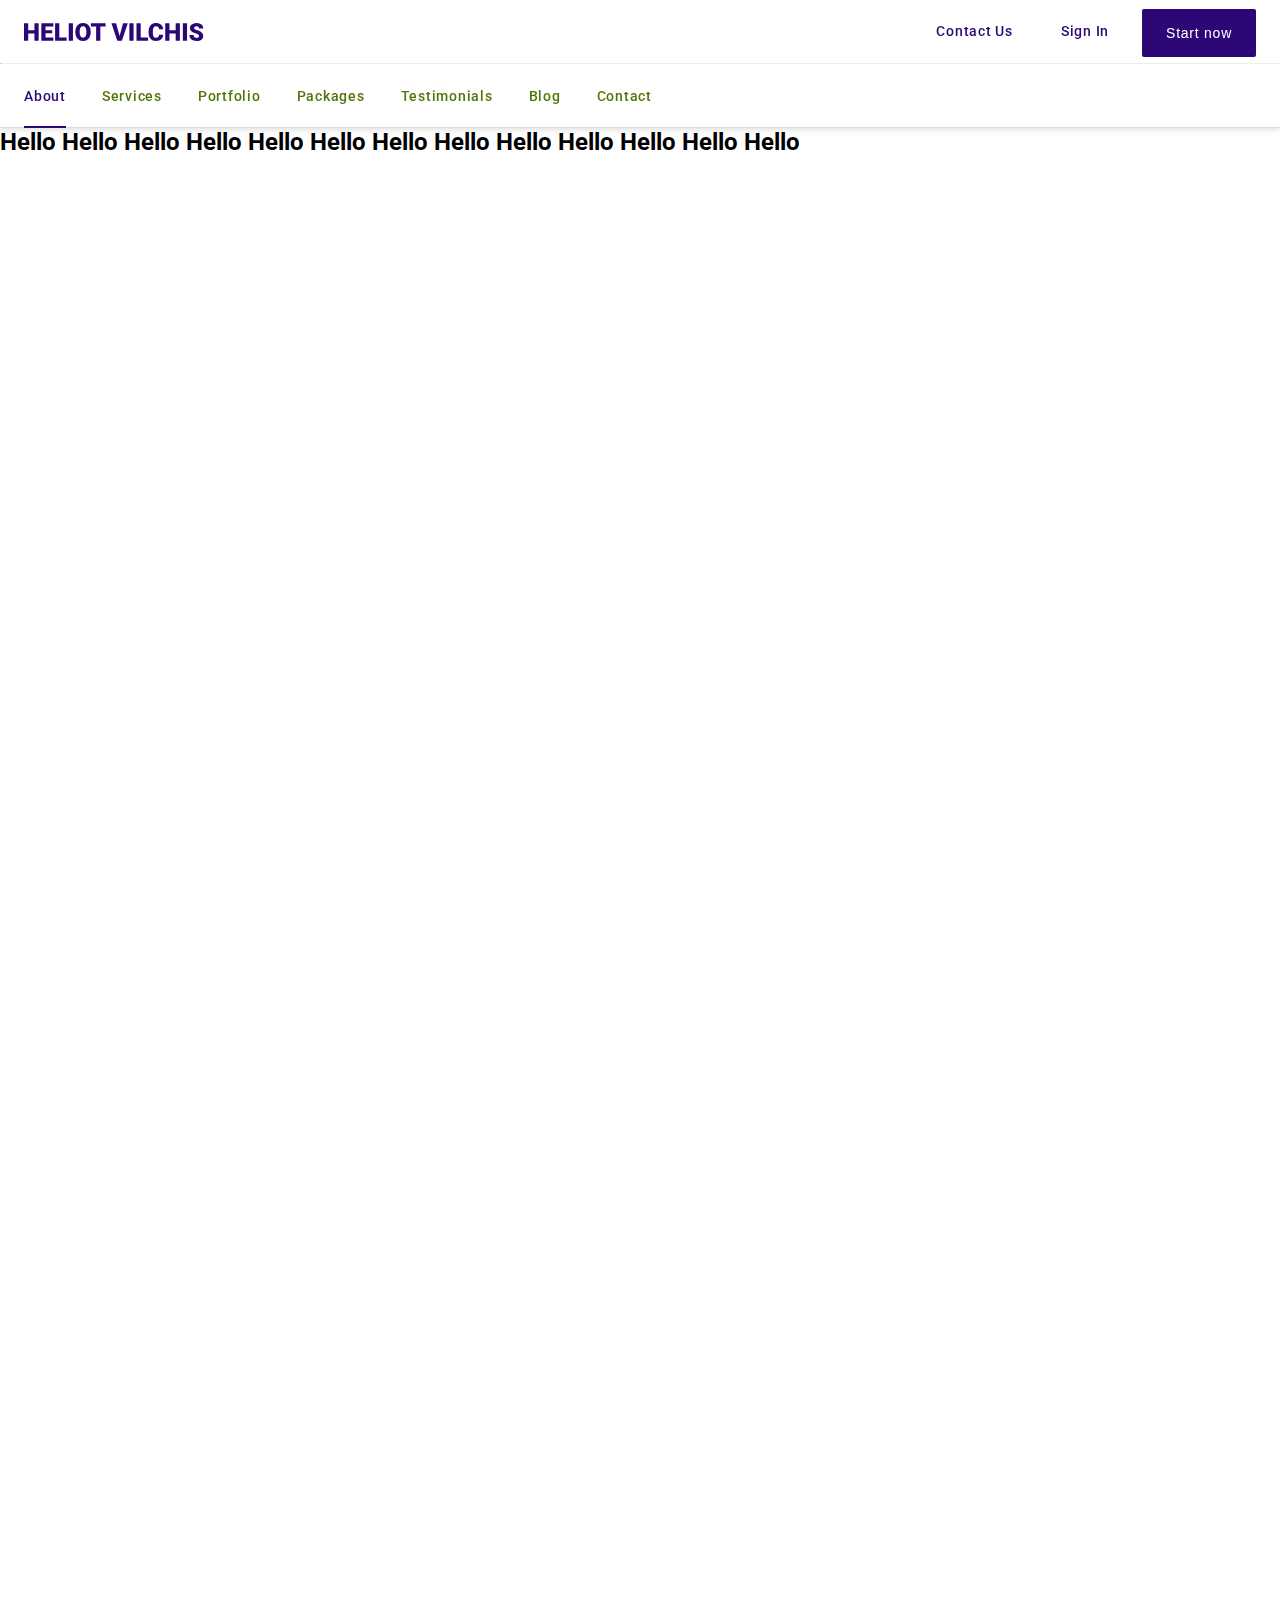
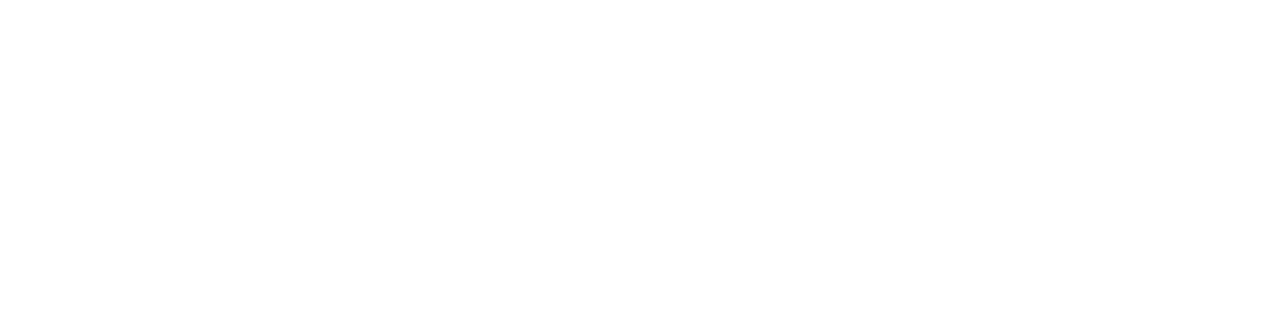
<file: components/nav/fullnav.html>
<!DOCTYPE html>
<html lang="en">

<head>
    <meta charset="UTF-8">
    <meta name="viewport" content="width=device-width, initial-scale=1.0">
    <title>full navbar</title>

    <!--JQuerry-->
    <script src="https://code.jquery.com/jquery-3.5.1.min.js" integrity="sha384-ZvpUoO/+PpLXR1lu4jmpXWu80pZlYUAfxl5NsBMWOEPSjUn/6Z/hRTt8+pR6L4N2" crossorigin="anonymous"></script>

    <!--JS-->
    <script src="/components/nav/fullnav.js"></script>

    <!--CSS-->
    <link rel="stylesheet" href="/styles/root.css">
    <link rel="stylesheet" href="/components/nav/fullnav.css">
</head>

<body id="body">
    <!--Start-->
    <nav>
        <!--Drawer-->
        <div id="drawer" aria-label="Navigation drawer" role="dialog" tabindex="0">
            <div id="drawer-navigarion">
                <!--Drawer logo-->
                <svg id="drawer-logo" width="180" height="18" viewBox="0 0 180 18" fill="none" xmlns="http://www.w3.org/2000/svg">
                    <path
                        d="M14.6333 17.7595H10.4369V10.4489H4.22045V17.7595H0V0.252505H4.22045V7.20241H10.4369V0.252505H14.6333V17.7595ZM28.1724 10.3407H21.535V14.513H29.3747V17.7595H17.3146V0.252505H29.3987V3.51102H21.535V7.20241H28.1724V10.3407ZM35.3145 14.513H42.6612V17.7595H31.0942V0.252505H35.3145V14.513ZM48.9378 17.7595H44.7294V0.252505H48.9378V17.7595ZM66.6973 9.36674C66.6973 11.0741 66.3807 12.5852 65.7474 13.8998C65.1141 15.2144 64.2124 16.2285 63.0421 16.9419C61.8798 17.6473 60.5531 18 59.0621 18C57.5712 18 56.2484 17.6593 55.0941 16.9779C53.9398 16.2886 53.0381 15.3066 52.3888 14.0321C51.7476 12.7575 51.4108 11.2946 51.3788 9.64328V8.6573C51.3788 6.94189 51.6913 5.43087 52.3166 4.12425C52.9499 2.80961 53.8518 1.79558 55.0221 1.08216C56.2004 0.368738 57.539 0.0120232 59.0381 0.0120232C60.5211 0.0120232 61.8437 0.364728 63.006 1.07014C64.1683 1.77556 65.07 2.78156 65.7115 4.08817C66.3608 5.38677 66.6893 6.87776 66.6973 8.56112V9.36674ZM62.4047 8.63325C62.4047 6.89379 62.1121 5.57515 61.5271 4.67735C60.9498 3.77153 60.1201 3.31864 59.0381 3.31864C56.9217 3.31864 55.8035 4.90581 55.6833 8.08015L55.6714 9.36674C55.6714 11.0822 55.9558 12.4008 56.5251 13.3226C57.0941 14.2445 57.9398 14.7054 59.0621 14.7054C60.1281 14.7054 60.9498 14.2525 61.5271 13.3467C62.1041 12.4409 62.3967 11.1383 62.4047 9.43887V8.63325ZM81.5831 3.51102H76.3287V17.7595H72.1081V3.51102H66.9499V0.252505H81.5831V3.51102ZM95.579 12.998L99.0662 0.252505H103.779L97.8877 17.7595H93.2704L87.4269 0.252505H92.1042L95.579 12.998ZM109.563 17.7595H105.355V0.252505H109.563V17.7595ZM116.717 14.513H124.064V17.7595H112.497V0.252505H116.717V14.513ZM139.238 11.8317C139.182 13.0501 138.854 14.1283 138.253 15.0661C137.651 15.996 136.806 16.7174 135.715 17.2305C134.633 17.7435 133.395 18 132 18C129.699 18 127.888 17.2505 126.565 15.7515C125.242 14.2525 124.581 12.1363 124.581 9.40279V8.53707C124.581 6.82164 124.878 5.32264 125.471 4.04007C126.072 2.7495 126.934 1.75551 128.056 1.05812C129.178 0.352705 130.477 0 131.952 0C134.076 0 135.783 0.561123 137.074 1.68338C138.365 2.79759 139.098 4.33666 139.274 6.30061H135.066C135.034 5.23446 134.765 4.46894 134.26 4.00402C133.756 3.53907 132.986 3.30661 131.952 3.30661C130.902 3.30661 130.132 3.6994 129.643 4.48497C129.154 5.27053 128.898 6.52505 128.874 8.24849V9.48697C128.874 11.3547 129.106 12.6894 129.571 13.491C130.044 14.2926 130.854 14.6934 132 14.6934C132.97 14.6934 133.711 14.4649 134.224 14.008C134.737 13.5511 135.01 12.8256 135.042 11.8317H139.238ZM155.868 17.7595H151.671V10.4489H145.455V17.7595H141.234V0.252505H145.455V7.20241H151.671V0.252505H155.868V17.7595ZM163.046 17.7595H158.838V0.252505H163.046V17.7595ZM175.01 13.1062C175.01 12.489 174.789 12.008 174.349 11.6633C173.916 11.3186 173.15 10.9619 172.052 10.5932C170.954 10.2244 170.056 9.86774 169.359 9.52305C167.09 8.40882 165.956 6.87776 165.956 4.92986C165.956 3.95992 166.236 3.1062 166.798 2.36874C167.367 1.62325 168.168 1.04609 169.202 0.637275C170.236 0.220441 171.399 0.0120232 172.689 0.0120232C173.948 0.0120232 175.074 0.236474 176.068 0.685372C177.07 1.13427 177.848 1.77556 178.401 2.60922C178.954 3.43487 179.23 4.38076 179.23 5.44689H175.022C175.022 4.73346 174.802 4.18035 174.361 3.78758C173.928 3.39479 173.339 3.1984 172.593 3.1984C171.84 3.1984 171.242 3.36674 170.802 3.7034C170.369 4.03207 170.152 4.45289 170.152 4.96592C170.152 5.41484 170.393 5.82364 170.874 6.19238C171.355 6.5531 172.2 6.92987 173.411 7.32264C174.621 7.70741 175.615 8.12425 176.393 8.57315C178.285 9.66333 179.23 11.1663 179.23 13.0822C179.23 14.6132 178.653 15.8156 177.499 16.6894C176.345 17.5631 174.762 18 172.749 18C171.331 18 170.044 17.7475 168.89 17.2425C167.744 16.7295 166.878 16.0321 166.292 15.1503C165.715 14.2605 165.427 13.2385 165.427 12.0842H169.659C169.659 13.022 169.9 13.7154 170.381 14.1643C170.87 14.6052 171.659 14.8256 172.749 14.8256C173.447 14.8256 173.996 14.6774 174.397 14.3808C174.806 14.0762 175.01 13.6513 175.01 13.1062Z"
                        fill="none" />
                </svg>
                <hr class="mobile" id="drawer-top-line">
                <!--Drawer Tabs-->
                <div id="drawer-tabs">
                    <ul>
                        <li class="gray-tab" aria-level="1">
                            <a href="#">
                                <span>Index</span>
                            </a>
                        </li>
                        <li aria-level="1">
                            <a href="#">
                                <span>About</span>
                            </a>
                        </li>
                        <li aria-level="1">
                            <a href="#">
                                <span>Services</span>
                            </a>
                        </li>
                        <li aria-level="1">
                            <a href="#">
                                <span>Portfolio</span>
                            </a>
                        </li>
                        <li aria-level="1">
                            <a href="#">
                                <span>Packages</span>
                            </a>
                        </li>
                        <li aria-level="1">
                            <a href="#">
                                <span>Testimonials</span>
                            </a>
                        </li>
                        <li aria-level="1">
                            <a href="#">
                                <span>Blog</span>
                            </a>
                        </li>
                        <li aria-level="1">
                            <a href="#">
                                <span>Contact</span>
                            </a>
                        </li>
                    </ul>
                </div>
                <!--Bottom Drower-->
                <div id="bottom-drower">
                    <hr class="mobile" id="drawer-bottom-line">
                    <ul>
                        <li>
                            <a href="#">Sign in</a>
                        </li>
                        <li>
                            <a href="#">1-844-201-2399*</a>
                        </li>
                        <li>
                            <button type="button">
                                <span>Start now</span>
                            </button>
                        </li>
                    </ul>
                </div>
            </div>
            <!--Drawer Backdrop-->
            <div id="drawer-backdrop" onclick="closeDrower()"></div>

        </div>
        <!--Burger Icon-->
        <svg onclick="openDrower();" class="burger-icon" width="44" height="44" viewBox="0 0 44 44" fill="none" xmlns="http://www.w3.org/2000/svg">
            <rect class="circle-focus-svg" width="44" height="44" rx="22" fill="none" />
            <path class="burger-svg" d="M13 28H31V26H13V28ZM13 23H31V21H13V23ZM13 16V18H31V16H13Z" fill="none" />
        </svg>
        <!--Logo-->
        <svg id="navbar-logo" width="180" height="18" viewBox="0 0 180 18" fill="none" xmlns="http://www.w3.org/2000/svg">
            <path
                d="M14.6333 17.7595H10.4369V10.4489H4.22045V17.7595H0V0.252505H4.22045V7.20241H10.4369V0.252505H14.6333V17.7595ZM28.1724 10.3407H21.535V14.513H29.3747V17.7595H17.3146V0.252505H29.3987V3.51102H21.535V7.20241H28.1724V10.3407ZM35.3145 14.513H42.6612V17.7595H31.0942V0.252505H35.3145V14.513ZM48.9378 17.7595H44.7294V0.252505H48.9378V17.7595ZM66.6973 9.36674C66.6973 11.0741 66.3807 12.5852 65.7474 13.8998C65.1141 15.2144 64.2124 16.2285 63.0421 16.9419C61.8798 17.6473 60.5531 18 59.0621 18C57.5712 18 56.2484 17.6593 55.0941 16.9779C53.9398 16.2886 53.0381 15.3066 52.3888 14.0321C51.7476 12.7575 51.4108 11.2946 51.3788 9.64328V8.6573C51.3788 6.94189 51.6913 5.43087 52.3166 4.12425C52.9499 2.80961 53.8518 1.79558 55.0221 1.08216C56.2004 0.368738 57.539 0.0120232 59.0381 0.0120232C60.5211 0.0120232 61.8437 0.364728 63.006 1.07014C64.1683 1.77556 65.07 2.78156 65.7115 4.08817C66.3608 5.38677 66.6893 6.87776 66.6973 8.56112V9.36674ZM62.4047 8.63325C62.4047 6.89379 62.1121 5.57515 61.5271 4.67735C60.9498 3.77153 60.1201 3.31864 59.0381 3.31864C56.9217 3.31864 55.8035 4.90581 55.6833 8.08015L55.6714 9.36674C55.6714 11.0822 55.9558 12.4008 56.5251 13.3226C57.0941 14.2445 57.9398 14.7054 59.0621 14.7054C60.1281 14.7054 60.9498 14.2525 61.5271 13.3467C62.1041 12.4409 62.3967 11.1383 62.4047 9.43887V8.63325ZM81.5831 3.51102H76.3287V17.7595H72.1081V3.51102H66.9499V0.252505H81.5831V3.51102ZM95.579 12.998L99.0662 0.252505H103.779L97.8877 17.7595H93.2704L87.4269 0.252505H92.1042L95.579 12.998ZM109.563 17.7595H105.355V0.252505H109.563V17.7595ZM116.717 14.513H124.064V17.7595H112.497V0.252505H116.717V14.513ZM139.238 11.8317C139.182 13.0501 138.854 14.1283 138.253 15.0661C137.651 15.996 136.806 16.7174 135.715 17.2305C134.633 17.7435 133.395 18 132 18C129.699 18 127.888 17.2505 126.565 15.7515C125.242 14.2525 124.581 12.1363 124.581 9.40279V8.53707C124.581 6.82164 124.878 5.32264 125.471 4.04007C126.072 2.7495 126.934 1.75551 128.056 1.05812C129.178 0.352705 130.477 0 131.952 0C134.076 0 135.783 0.561123 137.074 1.68338C138.365 2.79759 139.098 4.33666 139.274 6.30061H135.066C135.034 5.23446 134.765 4.46894 134.26 4.00402C133.756 3.53907 132.986 3.30661 131.952 3.30661C130.902 3.30661 130.132 3.6994 129.643 4.48497C129.154 5.27053 128.898 6.52505 128.874 8.24849V9.48697C128.874 11.3547 129.106 12.6894 129.571 13.491C130.044 14.2926 130.854 14.6934 132 14.6934C132.97 14.6934 133.711 14.4649 134.224 14.008C134.737 13.5511 135.01 12.8256 135.042 11.8317H139.238ZM155.868 17.7595H151.671V10.4489H145.455V17.7595H141.234V0.252505H145.455V7.20241H151.671V0.252505H155.868V17.7595ZM163.046 17.7595H158.838V0.252505H163.046V17.7595ZM175.01 13.1062C175.01 12.489 174.789 12.008 174.349 11.6633C173.916 11.3186 173.15 10.9619 172.052 10.5932C170.954 10.2244 170.056 9.86774 169.359 9.52305C167.09 8.40882 165.956 6.87776 165.956 4.92986C165.956 3.95992 166.236 3.1062 166.798 2.36874C167.367 1.62325 168.168 1.04609 169.202 0.637275C170.236 0.220441 171.399 0.0120232 172.689 0.0120232C173.948 0.0120232 175.074 0.236474 176.068 0.685372C177.07 1.13427 177.848 1.77556 178.401 2.60922C178.954 3.43487 179.23 4.38076 179.23 5.44689H175.022C175.022 4.73346 174.802 4.18035 174.361 3.78758C173.928 3.39479 173.339 3.1984 172.593 3.1984C171.84 3.1984 171.242 3.36674 170.802 3.7034C170.369 4.03207 170.152 4.45289 170.152 4.96592C170.152 5.41484 170.393 5.82364 170.874 6.19238C171.355 6.5531 172.2 6.92987 173.411 7.32264C174.621 7.70741 175.615 8.12425 176.393 8.57315C178.285 9.66333 179.23 11.1663 179.23 13.0822C179.23 14.6132 178.653 15.8156 177.499 16.6894C176.345 17.5631 174.762 18 172.749 18C171.331 18 170.044 17.7475 168.89 17.2425C167.744 16.7295 166.878 16.0321 166.292 15.1503C165.715 14.2605 165.427 13.2385 165.427 12.0842H169.659C169.659 13.022 169.9 13.7154 170.381 14.1643C170.87 14.6052 171.659 14.8256 172.749 14.8256C173.447 14.8256 173.996 14.6774 174.397 14.3808C174.806 14.0762 175.01 13.6513 175.01 13.1062Z"
                fill="none" />
        </svg>
        <hr id="nav-desktop-line">
        <!--Bottom Tabs Desktop-->
        <div id="bottom-tabs-desktop">
            <ul>
                <li class="active-desktop-tab2" aria-label="1">
                    <a href="#" class="active-desktop-tab">
                        About
                    </a>
                </li>
                <li aria-label="1">
                    <a href="#">
                        Services
                    </a>
                </li>
                <li aria-label="1">
                    <a href="#">
                        Portfolio
                    </a>
                </li>
                <li aria-label="1">
                    <a href="#">
                        Packages
                    </a>
                </li>
                <li aria-label="1">
                    <a href="#">
                        Testimonials
                    </a>
                </li>
                <li aria-label="1">
                    <a href="#">
                        Blog
                    </a>
                </li>
                <li aria-label="1">
                    <a href="#">
                        Contact
                    </a>
                </li>
            </ul>
        </div>
        <!--Top Tabs Desktop-->
        <div id="top-tabs-desktop">
            <ul>
                <li>
                    <a href="#">Contact Us</a>
                </li>
                <li>
                    <a href="#">
                        Sign In
                    </a>
                </li>
            </ul>
            <button id="top-button-desktop">Start now</button>
        </div>
    </nav>
    <!--End-->





    <!--To avoid errors-->
    <main style="height: 200vh;">
        <h2>Hello Hello Hello Hello Hello Hello Hello Hello Hello Hello Hello Hello Hello</h2>
    </main>
</body>

</html>
</file>
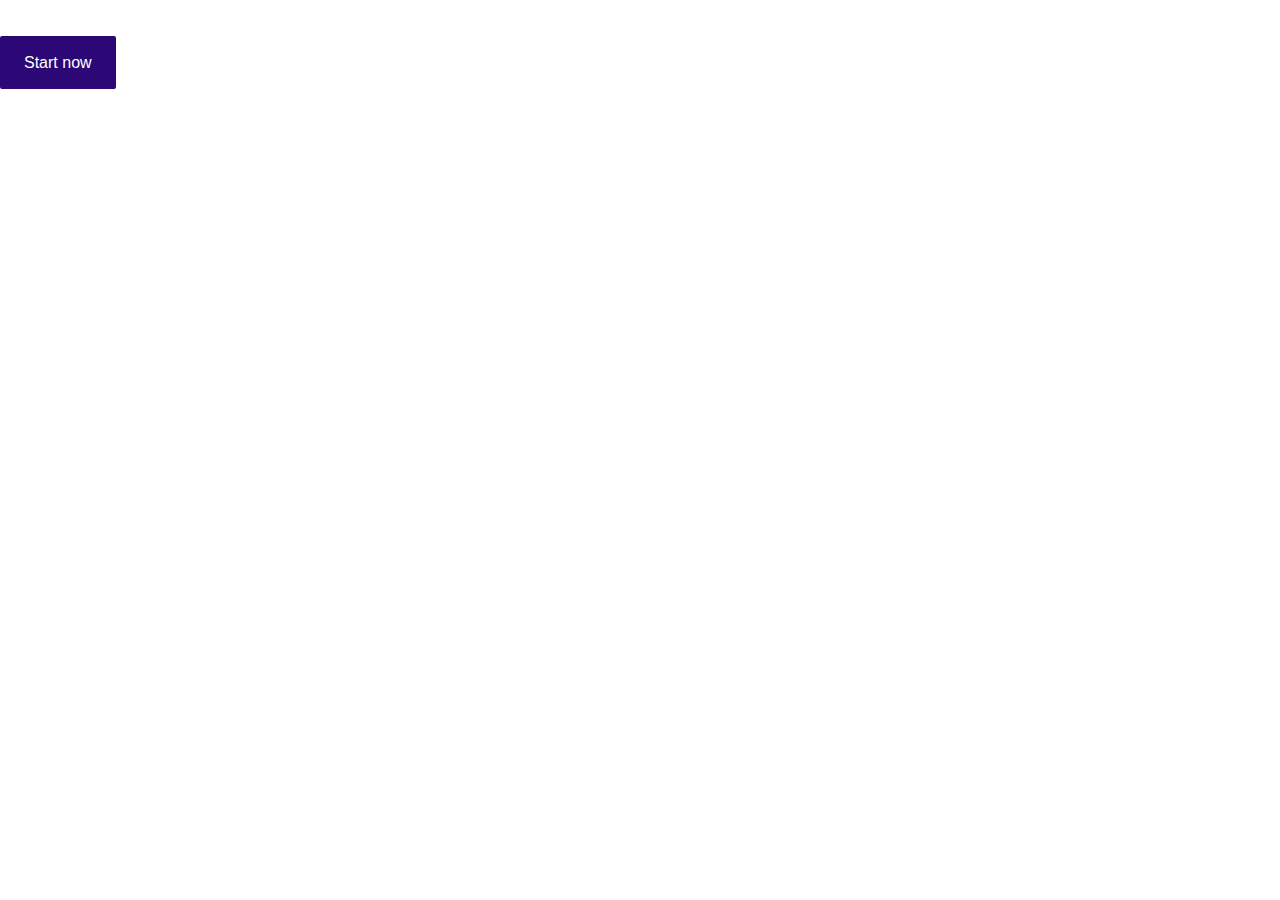
<file: components/main/button/button.html>
<!DOCTYPE html>
<html lang="en">

<head>
    <meta charset="UTF-8">
    <meta name="viewport" content="width=device-width, initial-scale=1.0">
    <title>Button</title>

    <!--CSS-->
    <link rel="stylesheet" href="/styles/root.css">

    <style>
        @media (max-width: 1023px) {
            button {
                background-color: var(--primary);
                color: var(--white);
                padding: 15px 24px;
                margin: 18px 0;
                line-height: 16.8px;
                font-size: 14px;
                border: none;
                border-radius: 2px;
                letter-spacing: 0.25px;
                font-weight: 500;
                cursor: pointer;
            }
            button:hover {
                background-color: var(--complementary);
            }
        }
        
        @media (min-width: 1023.1px) {
            button {
                background-color: var(--primary);
                color: var(--white);
                padding: 17px 24px;
                margin: 36px 0;
                line-height: 19.2px;
                font-size: 16px;
                border: none;
                border-radius: 2px;
                letter-spacing: normal;
                font-weight: 500;
                cursor: pointer;
            }
            button:hover {
                background-color: var(--complementary);
            }
        }
    </style>
</head>

<body>
    <!--Start-->
    <button type="button">
        <span>Start now</span>
    </button>
    <!--End-->
</body>

</html>
</file>
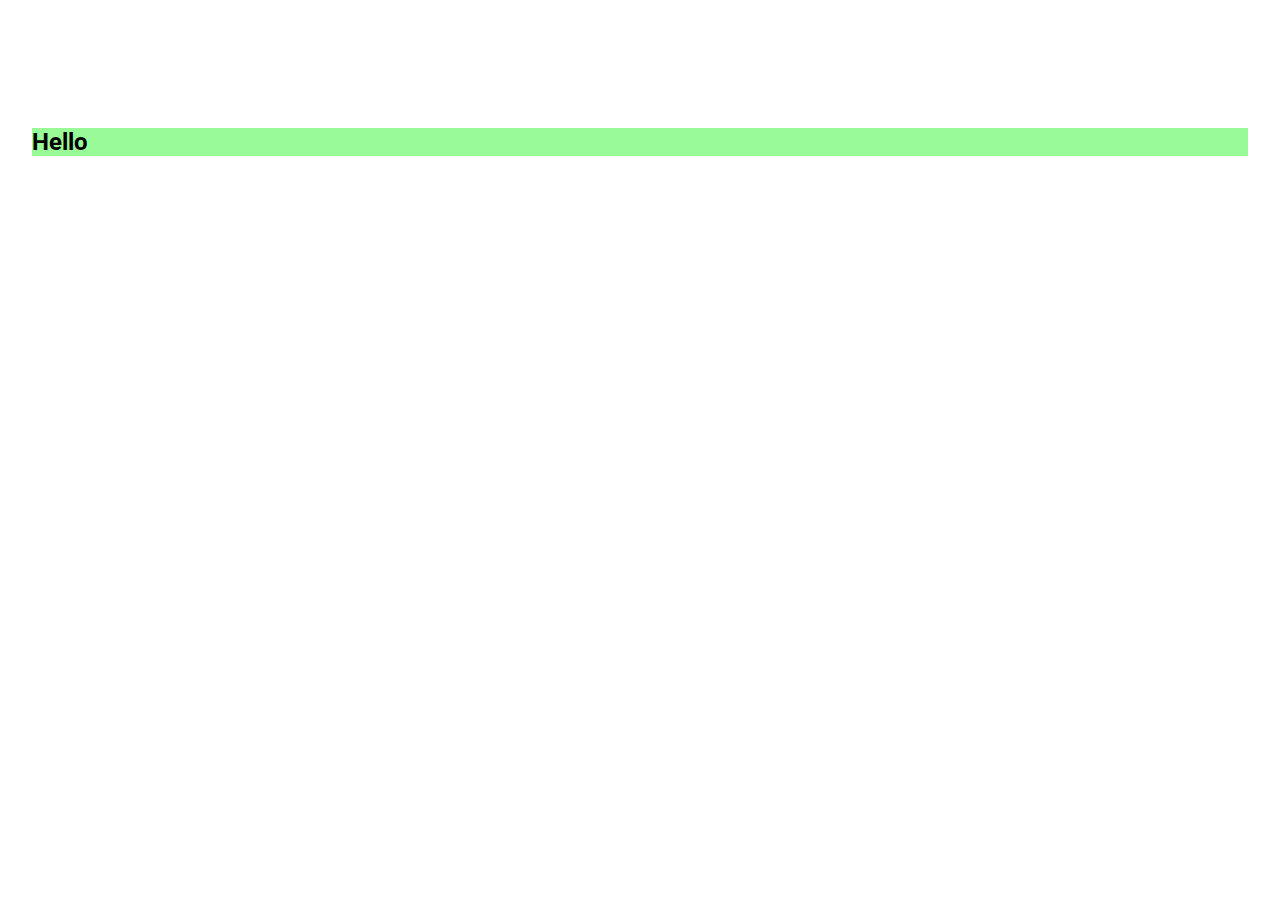
<file: components/main/container/container.html>
<!DOCTYPE html>
<html lang="en">

<head>
    <meta charset="UTF-8">
    <meta name="viewport" content="width=device-width, initial-scale=1.0">
    <title>container</title>

    <!--JQuerry-->
    <script src="https://code.jquery.com/jquery-3.5.1.min.js" integrity="sha384-ZvpUoO/+PpLXR1lu4jmpXWu80pZlYUAfxl5NsBMWOEPSjUn/6Z/hRTt8+pR6L4N2" crossorigin="anonymous"></script>

    <!--JS-->

    <!--CSS-->
    <link rel="stylesheet" href="/styles/root.css">

    <style>
        @media (max-width: 600px) {
            #container {
                padding: 0 16px;
                max-width: 568px;
                margin-left: auto;
                margin-right: auto;
                width: auto;
            }
        }
        
        @media (min-width: 600.1px) and (max-width: 2000px) {
            #container {
                padding: 0 32px;
                max-width: 1280px;
                margin-left: auto;
                margin-right: auto;
                width: auto;
            }
        }
    </style>
</head>

<body id="body">
    <!--Start-->
    <main id="container">
        <h2 style="background: palegreen;">Hello</h2>
    </main>

    <!--End-->
</body>

</html>
</file>
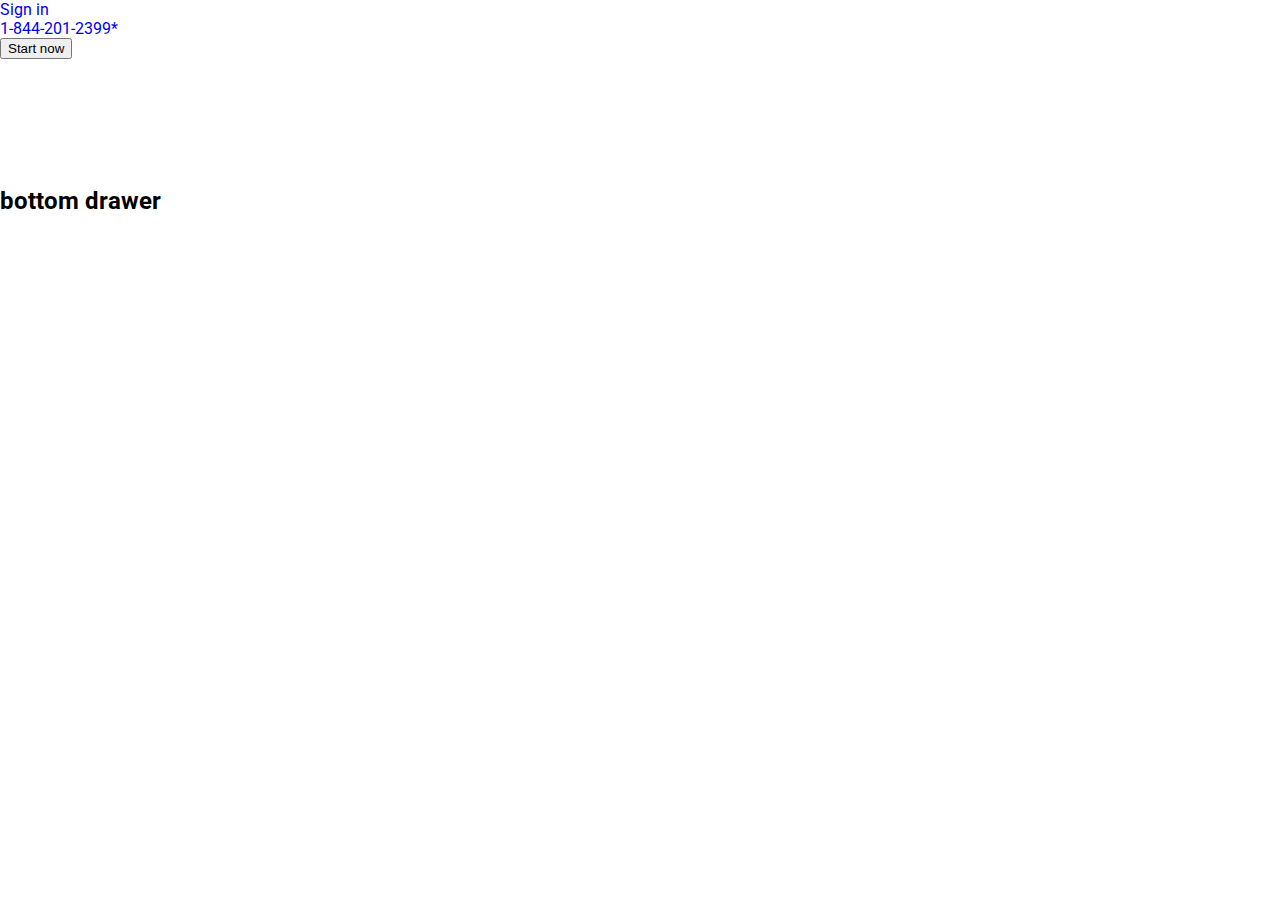
<file: components/nav/bottom-drawer/bottom-drower.html>
<!DOCTYPE html>
<html lang="en">

<head>
    <meta charset="UTF-8">
    <meta name="viewport" content="width=device-width, initial-scale=1.0">
    <title>bottom drower</title>

    <!--JQuerry-->
    <script src="https://code.jquery.com/jquery-3.5.1.min.js" integrity="sha384-ZvpUoO/+PpLXR1lu4jmpXWu80pZlYUAfxl5NsBMWOEPSjUn/6Z/hRTt8+pR6L4N2" crossorigin="anonymous"></script>

    <!--CSS-->
    <link rel="stylesheet" href="/styles/root.css">

    <style>
        @media (max-width: 899px) {
            #bottom-drower {
                padding: 8px 16px 24px 16px;
                position: absolute;
                bottom: 0;
                left: 0;
                right: 0;
            }
            #bottom-drower button {
                background: var(--primary);
                color: var(--white);
                width: 100%;
                height: 48px;
                line-height: 1.71429;
                font-size: 14px;
                border: none;
                border-radius: 2px;
                letter-spacing: .75px;
                font-weight: 400;
                cursor: pointer;
                word-wrap: break-word;
            }
            #bottom-drower button:hover {
                background-color: var(--complementary);
            }
            #bottom-drower li {
                margin: 8px 0;
            }
        }
    </style>
</head>

<body>
    <!--Start-->
    <ul id="bottom-drower">
        <li>
            <a href="#">Sign in</a>
        </li>
        <li>
            <a href="#">1-844-201-2399*</a>
        </li>
        <li>
            <button type="button">
                <span>Start now</span>
            </button>
        </li>
    </ul>
    <!--End-->




    <!--To avoid errors-->
    <main>
        <h2>bottom drawer</h2>
    </main>
</body>

</html>
</file>
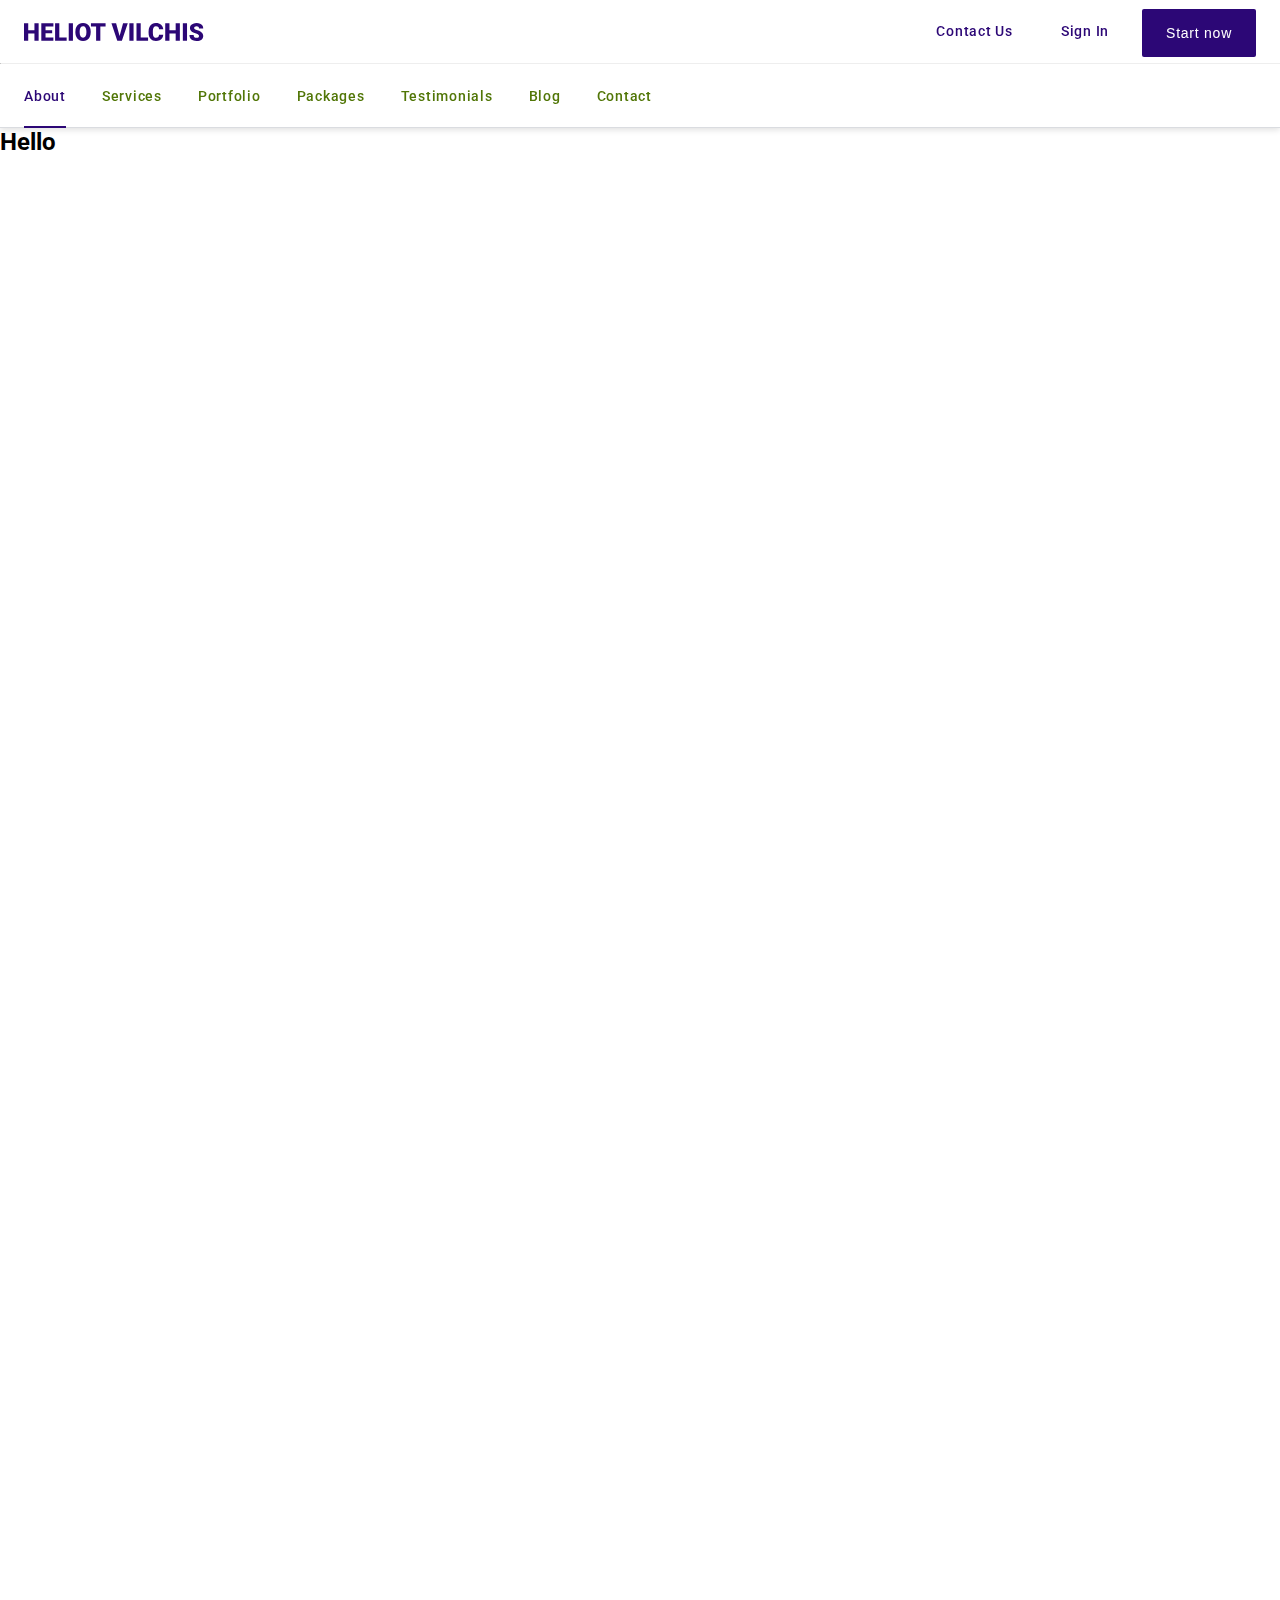
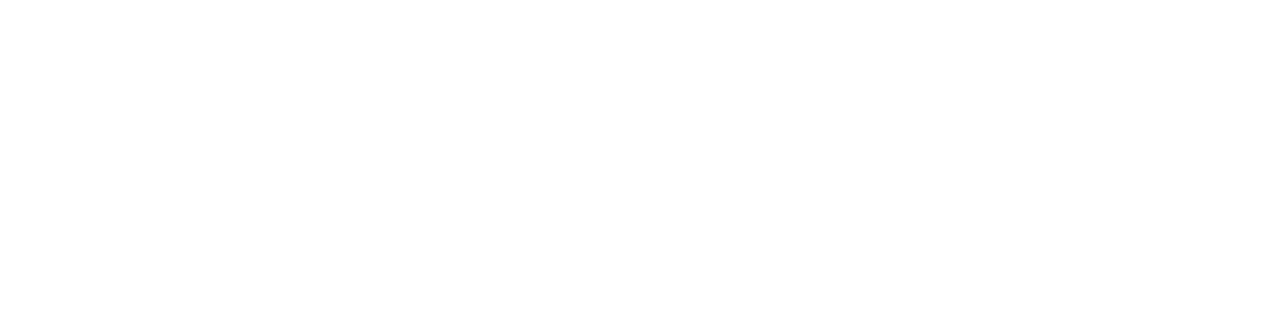
<file: components/nav/desktop-nav/desktop-nav.html>
<!DOCTYPE html>
<html lang="en">

<head>
    <meta charset="UTF-8">
    <meta name="viewport" content="width=device-width, initial-scale=1.0">
    <title>desktop nav</title>

    <!--JQuerry-->
    <script src="https://code.jquery.com/jquery-3.5.1.min.js" integrity="sha384-ZvpUoO/+PpLXR1lu4jmpXWu80pZlYUAfxl5NsBMWOEPSjUn/6Z/hRTt8+pR6L4N2" crossorigin="anonymous"></script>

    <!--JS-->

    <!--CSS-->
    <link rel="stylesheet" href="/styles/root.css">

    <style>
        /*NAVBAR*/
        
        @media (max-width: 899px) {
            nav {
                background-color: var(--white);
                color: var(--black);
                line-height: 26px;
                font-weight: 300;
                display: block;
                box-sizing: border-box;
                box-shadow: 0 2px 6px 0 #0000001f, inset 0 -1px 0 0 #dadce0;
                left: 0;
                right: 0;
                top: 0;
                z-index: 100;
                position: fixed;
                height: 56px;
            }
            #nav-desktop-line {
                display: none;
            }
        }
        
        @media (min-width: 899.1px) and (max-width: 1336px) {
            /*When buttons DONT fit in the same line as logo*/
            nav {
                background-color: var(--white);
                color: var(--black);
                line-height: 26px;
                font-weight: 300;
                display: block;
                box-sizing: border-box;
                box-shadow: 0 2px 6px 0 #0000001f, inset 0 -1px 0 0 #dadce0;
                left: 0;
                right: 0;
                top: 0;
                z-index: 100;
                position: fixed;
                height: 128px;
            }
        }
        
        @media (min-width: 1336.1px) {
            /*When buttons fit in the same line as logo*/
            nav {
                background-color: var(--white);
                color: var(--black);
                line-height: 26px;
                font-weight: 300;
                display: block;
                box-sizing: border-box;
                box-shadow: 0 2px 6px 0 #0000001f, inset 0 -1px 0 0 #dadce0;
                left: 0;
                right: 0;
                top: 0;
                z-index: 100;
                position: fixed;
                height: 64px;
                display: flex;
            }
            #nav-desktop-line {
                display: none;
            }
        }
        /*HAMBURGER ICON*/
        
        @media (max-width: 899px) {
            .burger-icon {
                padding: 6px;
                cursor: pointer;
            }
            .burger-svg {
                fill: var(--gray);
            }
            .burger-icon:active .circle-focus-svg,
            .burger-icon:hover .circle-focus-svg,
            .burger-icon:focus .circle-focus-svg {
                fill: var(--softGray);
            }
        }
        
        @media (min-width: 899.1px) {
            .burger-icon {
                display: none;
            }
        }
        /*LOGO*/
        
        @media (max-width: 899px) {
            #navbar-logo {
                padding: 19px 0;
            }
            #navbar-logo path {
                fill: var(--primary);
            }
        }
        
        @media (min-width: 899.1px) and (max-width: 1336px) {
            #navbar-logo {
                padding: 23px 24px;
            }
            #navbar-logo path {
                fill: var(--primary);
            }
        }
        
        @media (min-width: 1336.1px) {
            #navbar-logo {
                padding: 23px 24px;
            }
            #navbar-logo path {
                fill: var(--primary);
            }
        }
        /*TOP TABS DESKTOP*/
        
        @media (max-width: 899px) {
            #top-tabs-desktop {
                display: none;
            }
        }
        
        @media (min-width: 899.1px) and (max-width: 1336px) {
            #top-tabs-desktop {
                position: absolute;
                right: 15px;
                height: 46px;
                top: 0;
                display: flex;
                padding: 9px;
            }
            #top-tabs-desktop ul {
                display: flex;
                font-size: 14px;
                letter-spacing: .75px;
                padding: 9px;
            }
            #top-tabs-desktop a {
                padding: 15px 24px;
                font-weight: 500;
                color: var(--primary);
            }
        }
        
        @media (min-width: 1336.1px) {
            #top-tabs-desktop {
                position: absolute;
                right: 15px;
                height: 46px;
                top: 0;
                display: flex;
                padding: 9px;
            }
            #top-tabs-desktop ul {
                display: flex;
                font-size: 16px;
                letter-spacing: .75px;
                padding: 9px;
            }
            #top-tabs-desktop a {
                padding: 15px 24px;
                font-weight: 500;
                color: var(--primary);
            }
        }
        /*TOP BUTTON DESKTOP*/
        
        @media (min-width: 899.1px) {
            #top-button-desktop {
                background: var(--primary);
                color: var(--white);
                padding: 0 24px;
                height: 48px;
                line-height: 1.71429;
                font-size: 14px;
                border: none;
                border-radius: 2px;
                letter-spacing: .75px;
                font-weight: 400;
                cursor: pointer;
                word-wrap: break-word;
            }
            #top-button-desktop:hover {
                background-color: var(--complementary);
            }
        }
        /*BOTTOM TABS DESKTOP*/
        
        @media (max-width: 899px) {
            #bottom-tabs-desktop {
                display: none;
            }
        }
        
        @media (min-width: 899.1px) and (max-width: 1336px) {
            #bottom-tabs-desktop {
                margin: 0 24px;
            }
            #bottom-tabs-desktop ul {
                display: flex;
                font-size: 14px;
                letter-spacing: .75px;
                height: 64px;
            }
            #bottom-tabs-desktop li {
                height: 100%;
                margin-right: 36px;
            }
            #bottom-tabs-desktop a {
                padding: 19px 0px;
                display: inline-block;
                font-weight: 500;
                color: var(--complementary);
            }
        }
        
        @media (min-width: 1336.1px) {
            #bottom-tabs-desktop {
                margin: 0 24px;
            }
            #bottom-tabs-desktop ul {
                display: flex;
                font-size: 16px;
                letter-spacing: .75px;
                height: 64px;
            }
            #bottom-tabs-desktop li {
                height: 100%;
                margin-right: 36px;
            }
            #bottom-tabs-desktop a {
                padding: 19px 0px;
                display: inline-block;
                font-weight: 500;
                color: var(--complementary);
            }
        }
        /*ACTIVE DESKTOP TAB*/
        
        @media (min-width: 899.1px) {
            #bottom-tabs-desktop .active-desktop-tab {
                color: var(--primary);
            }
            #bottom-tabs-desktop .active-desktop-tab2 {
                border-width: 0 0 2px 0;
                border-style: solid;
                border-color: var(--primary);
                height: 62px;
            }
        }
    </style>
</head>

<body>
    <!--Start-->
    <nav>
        <!--Burger Icon-->
        <svg onclick="openDrower();" class="burger-icon" width="44" height="44" viewBox="0 0 44 44" fill="none" xmlns="http://www.w3.org/2000/svg">
            <rect class="circle-focus-svg" width="44" height="44" rx="22" fill="none" />
            <path class="burger-svg" d="M13 28H31V26H13V28ZM13 23H31V21H13V23ZM13 16V18H31V16H13Z" fill="none" />
        </svg>
        <!--Logo-->
        <a href="/index.html" title="Heliot Vilchis">
            <svg id="navbar-logo" width="180" height="18" viewBox="0 0 180 18" fill="none" xmlns="http://www.w3.org/2000/svg">
                <path
                    d="M14.6333 17.7595H10.4369V10.4489H4.22045V17.7595H0V0.252505H4.22045V7.20241H10.4369V0.252505H14.6333V17.7595ZM28.1724 10.3407H21.535V14.513H29.3747V17.7595H17.3146V0.252505H29.3987V3.51102H21.535V7.20241H28.1724V10.3407ZM35.3145 14.513H42.6612V17.7595H31.0942V0.252505H35.3145V14.513ZM48.9378 17.7595H44.7294V0.252505H48.9378V17.7595ZM66.6973 9.36674C66.6973 11.0741 66.3807 12.5852 65.7474 13.8998C65.1141 15.2144 64.2124 16.2285 63.0421 16.9419C61.8798 17.6473 60.5531 18 59.0621 18C57.5712 18 56.2484 17.6593 55.0941 16.9779C53.9398 16.2886 53.0381 15.3066 52.3888 14.0321C51.7476 12.7575 51.4108 11.2946 51.3788 9.64328V8.6573C51.3788 6.94189 51.6913 5.43087 52.3166 4.12425C52.9499 2.80961 53.8518 1.79558 55.0221 1.08216C56.2004 0.368738 57.539 0.0120232 59.0381 0.0120232C60.5211 0.0120232 61.8437 0.364728 63.006 1.07014C64.1683 1.77556 65.07 2.78156 65.7115 4.08817C66.3608 5.38677 66.6893 6.87776 66.6973 8.56112V9.36674ZM62.4047 8.63325C62.4047 6.89379 62.1121 5.57515 61.5271 4.67735C60.9498 3.77153 60.1201 3.31864 59.0381 3.31864C56.9217 3.31864 55.8035 4.90581 55.6833 8.08015L55.6714 9.36674C55.6714 11.0822 55.9558 12.4008 56.5251 13.3226C57.0941 14.2445 57.9398 14.7054 59.0621 14.7054C60.1281 14.7054 60.9498 14.2525 61.5271 13.3467C62.1041 12.4409 62.3967 11.1383 62.4047 9.43887V8.63325ZM81.5831 3.51102H76.3287V17.7595H72.1081V3.51102H66.9499V0.252505H81.5831V3.51102ZM95.579 12.998L99.0662 0.252505H103.779L97.8877 17.7595H93.2704L87.4269 0.252505H92.1042L95.579 12.998ZM109.563 17.7595H105.355V0.252505H109.563V17.7595ZM116.717 14.513H124.064V17.7595H112.497V0.252505H116.717V14.513ZM139.238 11.8317C139.182 13.0501 138.854 14.1283 138.253 15.0661C137.651 15.996 136.806 16.7174 135.715 17.2305C134.633 17.7435 133.395 18 132 18C129.699 18 127.888 17.2505 126.565 15.7515C125.242 14.2525 124.581 12.1363 124.581 9.40279V8.53707C124.581 6.82164 124.878 5.32264 125.471 4.04007C126.072 2.7495 126.934 1.75551 128.056 1.05812C129.178 0.352705 130.477 0 131.952 0C134.076 0 135.783 0.561123 137.074 1.68338C138.365 2.79759 139.098 4.33666 139.274 6.30061H135.066C135.034 5.23446 134.765 4.46894 134.26 4.00402C133.756 3.53907 132.986 3.30661 131.952 3.30661C130.902 3.30661 130.132 3.6994 129.643 4.48497C129.154 5.27053 128.898 6.52505 128.874 8.24849V9.48697C128.874 11.3547 129.106 12.6894 129.571 13.491C130.044 14.2926 130.854 14.6934 132 14.6934C132.97 14.6934 133.711 14.4649 134.224 14.008C134.737 13.5511 135.01 12.8256 135.042 11.8317H139.238ZM155.868 17.7595H151.671V10.4489H145.455V17.7595H141.234V0.252505H145.455V7.20241H151.671V0.252505H155.868V17.7595ZM163.046 17.7595H158.838V0.252505H163.046V17.7595ZM175.01 13.1062C175.01 12.489 174.789 12.008 174.349 11.6633C173.916 11.3186 173.15 10.9619 172.052 10.5932C170.954 10.2244 170.056 9.86774 169.359 9.52305C167.09 8.40882 165.956 6.87776 165.956 4.92986C165.956 3.95992 166.236 3.1062 166.798 2.36874C167.367 1.62325 168.168 1.04609 169.202 0.637275C170.236 0.220441 171.399 0.0120232 172.689 0.0120232C173.948 0.0120232 175.074 0.236474 176.068 0.685372C177.07 1.13427 177.848 1.77556 178.401 2.60922C178.954 3.43487 179.23 4.38076 179.23 5.44689H175.022C175.022 4.73346 174.802 4.18035 174.361 3.78758C173.928 3.39479 173.339 3.1984 172.593 3.1984C171.84 3.1984 171.242 3.36674 170.802 3.7034C170.369 4.03207 170.152 4.45289 170.152 4.96592C170.152 5.41484 170.393 5.82364 170.874 6.19238C171.355 6.5531 172.2 6.92987 173.411 7.32264C174.621 7.70741 175.615 8.12425 176.393 8.57315C178.285 9.66333 179.23 11.1663 179.23 13.0822C179.23 14.6132 178.653 15.8156 177.499 16.6894C176.345 17.5631 174.762 18 172.749 18C171.331 18 170.044 17.7475 168.89 17.2425C167.744 16.7295 166.878 16.0321 166.292 15.1503C165.715 14.2605 165.427 13.2385 165.427 12.0842H169.659C169.659 13.022 169.9 13.7154 170.381 14.1643C170.87 14.6052 171.659 14.8256 172.749 14.8256C173.447 14.8256 173.996 14.6774 174.397 14.3808C174.806 14.0762 175.01 13.6513 175.01 13.1062Z"
                    fill="none" />
            </svg>
        </a>
        <hr id="nav-desktop-line">
        <!--Bottom Tabs Desktop-->
        <div id="bottom-tabs-desktop">
            <ul>
                <li class="active-desktop-tab2" aria-label="1">
                    <a href="#" class="active-desktop-tab">
                        About
                    </a>
                </li>
                <li aria-label="1">
                    <a href="#">
                        Services
                    </a>
                </li>
                <li aria-label="1">
                    <a href="#">
                        Portfolio
                    </a>
                </li>
                <li aria-label="1">
                    <a href="#">
                        Packages
                    </a>
                </li>
                <li aria-label="1">
                    <a href="#">
                        Testimonials
                    </a>
                </li>
                <li aria-label="1">
                    <a href="#">
                        Blog
                    </a>
                </li>
                <li aria-label="1">
                    <a href="#">
                        Contact
                    </a>
                </li>
            </ul>
        </div>
        <!--Top Tabs Desktop-->
        <div id="top-tabs-desktop">
            <ul>
                <li>
                    <a href="#">Contact Us</a>
                </li>
                <li>
                    <a href="#">
                        Sign In
                    </a>
                </li>
            </ul>
            <button id="top-button-desktop">Start now</button>
        </div>
    </nav>
    <!--End-->





    <!--To avoid errors-->
    <main style="height: 200vh;">
        <h2>Hello</h2>
    </main>
</body>

</html>
</file>
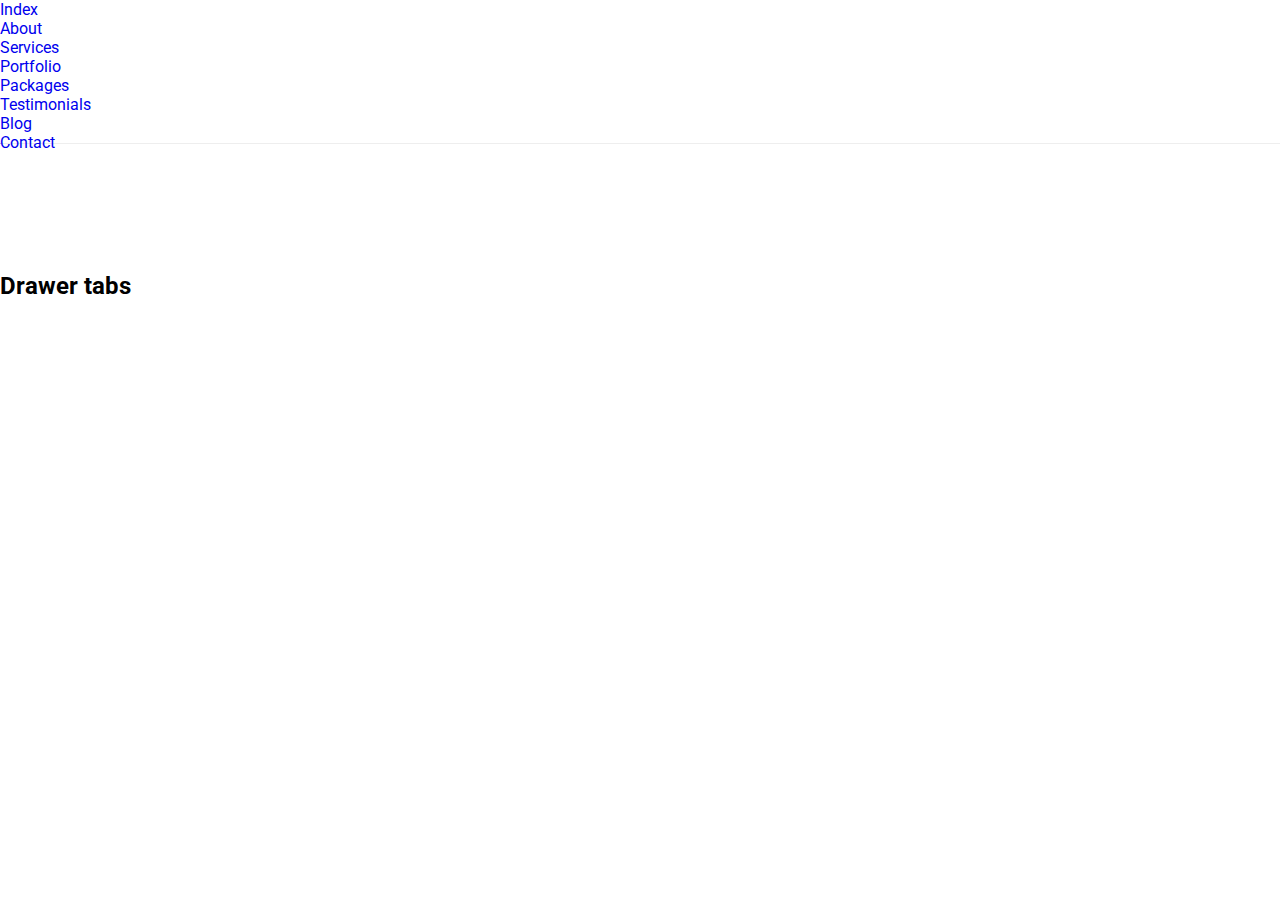
<file: components/nav/drower-tabs/drower-tabs.html>
<!DOCTYPE html>
<html lang="en">

<head>
    <meta charset="UTF-8">
    <meta name="viewport" content="width=device-width, initial-scale=1.0">
    <title>drower tabs</title>

    <!--JQuerry-->
    <script src="https://code.jquery.com/jquery-3.5.1.min.js" integrity="sha384-ZvpUoO/+PpLXR1lu4jmpXWu80pZlYUAfxl5NsBMWOEPSjUn/6Z/hRTt8+pR6L4N2" crossorigin="anonymous"></script>

    <!--CSS-->
    <link rel="stylesheet" href="/styles/root.css">

    <style>
        @media (max-width: 899px) {}
    </style>
</head>

<body>
    <!--Start-->
    <ul>
        <li>
            <a href="#">
                <span>Index</span>
            </a>
        </li>
        <li>
            <a href="#">
                <span>About</span>
            </a>
        </li>
        <li>
            <a href="#">
                <span>Services</span>
            </a>
        </li>
        <li>
            <a href="#">
                <span>Portfolio</span>
            </a>
        </li>
        <li>
            <a href="#">
                <span>Packages</span>
            </a>
        </li>
        <li>
            <a href="#">
                <span>Testimonials</span>
            </a>
        </li>
        <li>
            <a href="#">
                <span>Blog</span>
            </a>
        </li>
        <li>
            <a href="#">
                <span>Contact</span>
            </a>
        </li>
    </ul>
    <hr>
    <!--End-->




    <!--To avoid errors-->
    <main>
        <h2>Drawer tabs</h2>
    </main>
</body>

</html>
</file>
<file: styles/root.css>
/*FONTS*/

@import url('https://fonts.googleapis.com/css2?family=Roboto:ital,wght@0,100;0,300;0,400;0,500;0,700;0,900;1,100;1,300;1,400;1,500;1,700;1,900&display=swap');

/*DISPLAY*/

body {
    margin: 0;
    font-family: 'Roboto', sans-serif;
    text-rendering: optimizeLegibility;
}

h1,
h2,
h3,
h4,
h5,
h6,
p,
a,
li,
ol,
td,
th,
ul {
    margin: 0;
    padding: 0;
    text-decoration: none;
    list-style: none;
}


/*COLORS*/

:root {
    --primary: #2C0776;
    --complementary: #517607;
    --analogus1: #071976;
    --analogus2: #630776;
    --triadic1: #760751;
    --triadic2: #762C07;
    --white: white;
    --black: black;
    --gray: #2A2D31;
    --midGray: #2a2d312f;
    --softGray: #f1f3f4;
}


/*HORIZONTAL LINE*/

hr {
    margin: 0;
    border-top: 1px var(--softGray) !important;
    margin-block-start: -9px;
    margin-block-end: 0;
    margin-inline-start: 0;
    margin-inline-end: 0;
    box-sizing: content-box;
    color: rgb(202, 202, 202);
}


/*MOBILE ONLY*/

.mobile {
    visibility: hidden;
}

@media (max-width: 899px) {
    .mobile {
        visibility: visible;
    }
}


/*START HIDDEN*/

.srt-hidden {
    visibility: hidden;
}


/*MAIN*/

@media (max-width: 899px) {
    main {
        margin-top: 56px;
    }
}

@media (min-width: 899.1px) and (max-width: 1336px) {
    main {
        margin-top: 128px;
    }
}

@media (min-width: 1336.1px) {
    main {
        margin-top: 64px;
    }
}
</file>
<file: components/nav/fullnav.css>
/*DRAWER*/

@media (max-width: 899px) {
    #drawer {
        position: fixed;
        left: 0;
        right: 0;
        top: 0;
        visibility: hidden;
        z-index: 100;
    }
    #drawer-navigarion {
        background-color: rgb(255, 255, 255);
        box-shadow: rgba(0, 0, 0, 0.12) 0px 2px 6px 0px;
        max-width: 280px;
        position: fixed;
        right: 56px;
        left: 0;
        top: 0px;
        bottom: 0;
        visibility: hidden;
        z-index: 102;
        overflow: scroll;
    }
    #drawer-backdrop {
        background-color: rgba(0, 0, 0, 0.4);
        position: fixed;
        top: 0;
        right: 0;
        left: 0;
        bottom: 0;
        visibility: hidden;
        z-index: 101;
    }
}

@media (min-width: 899.1px) {
    #drawer {
        display: none;
    }
}


/*DRAWER hr LINES*/

@media (max-width: 899px) {
    #drawer-top-line {
        visibility: hidden;
    }
    #drawer-bottom-line {
        visibility: hidden;
    }
}

@media (min-width: 899.1px) {
    #drawer-top-line {
        visibility: hidden;
    }
    #drawer-bottom-line {
        visibility: hidden;
    }
}


/*DRAWER LOGO*/

@media (max-width: 899px) {
    #drawer-logo {
        padding: 19px 0 19px 16px;
    }
    #drawer-logo path {
        fill: var(--primary);
    }
}


/*DRAWER TABS*/

@media (max-width: 899px) {
    #drawer-tabs {
        position: absolute;
        overflow: scroll;
        top: 56px;
        bottom: 165px;
        left: 0;
        right: 0px;
    }
    #drawer-tabs ul {
        padding: 0;
    }
    #drawer-tabs li {
        line-height: 1.71429;
        font-size: 14px;
        letter-spacing: .25px;
        padding: 15.5px 0;
        display: table;
        width: 100%;
    }
    #drawer-tabs a {
        padding: 0 16px;
        display: table-cell;
    }
    .gray-tab {
        background: var(--midGray);
    }
}


/*BOTTOM DROWER*/

@media (max-width: 899px) {
    #bottom-drower {
        position: fixed;
        background: white;
        bottom: 0;
        left: 0;
        right: 56px;
        max-width: 280px;
        z-index: 205;
    }
    #bottom-drower hr {
        margin-block-start: 0px;
    }
    #bottom-drower ul {
        padding: 8px 16px 24px 16px;
    }
    #bottom-drower li {
        margin: 8px 0;
    }
    #bottom-drower button {
        background: var(--primary);
        color: var(--white);
        width: 100%;
        height: 48px;
        line-height: 1.71429;
        font-size: 14px;
        border: none;
        border-radius: 2px;
        letter-spacing: .75px;
        font-weight: 400;
        cursor: pointer;
        word-wrap: break-word;
    }
    #bottom-drower button:hover {
        background-color: var(--complementary);
    }
}


/*NAVBAR*/

@media (max-width: 899px) {
    nav {
        background-color: var(--white);
        color: var(--black);
        line-height: 26px;
        font-weight: 300;
        display: block;
        box-sizing: border-box;
        box-shadow: 0 2px 6px 0 #0000001f, inset 0 -1px 0 0 #dadce0;
        left: 0;
        right: 0;
        top: 0;
        z-index: 100;
        position: fixed;
        height: 56px;
    }
    #nav-desktop-line {
        display: none;
    }
}

@media (min-width: 899.1px) and (max-width: 1336px) {
    /*When buttons DONT fit in the same line as logo*/
    nav {
        background-color: var(--white);
        color: var(--black);
        line-height: 26px;
        font-weight: 300;
        display: block;
        box-sizing: border-box;
        box-shadow: 0 2px 6px 0 #0000001f, inset 0 -1px 0 0 #dadce0;
        left: 0;
        right: 0;
        top: 0;
        z-index: 100;
        position: fixed;
        height: 128px;
    }
}

@media (min-width: 1336.1px) {
    /*When buttons fit in the same line as logo*/
    nav {
        background-color: var(--white);
        color: var(--black);
        line-height: 26px;
        font-weight: 300;
        display: block;
        box-sizing: border-box;
        box-shadow: 0 2px 6px 0 #0000001f, inset 0 -1px 0 0 #dadce0;
        left: 0;
        right: 0;
        top: 0;
        z-index: 100;
        position: fixed;
        height: 64px;
        display: flex;
    }
    #nav-desktop-line {
        display: none;
    }
}


/*HAMBURGER ICON*/

@media (max-width: 899px) {
    .burger-icon {
        padding: 6px;
        cursor: pointer;
    }
    .burger-svg {
        fill: var(--gray);
    }
    .burger-icon:active .circle-focus-svg,
    .burger-icon:hover .circle-focus-svg,
    .burger-icon:focus .circle-focus-svg {
        fill: var(--softGray);
    }
}

@media (min-width: 899.1px) {
    .burger-icon {
        display: none;
    }
}


/*LOGO*/

@media (max-width: 899px) {
    #navbar-logo {
        padding: 19px 0;
    }
    #navbar-logo path {
        fill: var(--primary);
    }
}

@media (min-width: 899.1px) and (max-width: 1336px) {
    #navbar-logo {
        padding: 23px 24px;
    }
    #navbar-logo path {
        fill: var(--primary);
    }
}

@media (min-width: 1336.1px) {
    #navbar-logo {
        padding: 23px 24px;
    }
    #navbar-logo path {
        fill: var(--primary);
    }
}


/*TOP TABS DESKTOP*/

@media (max-width: 899px) {
    #top-tabs-desktop {
        display: none;
    }
}

@media (min-width: 899.1px) and (max-width: 1336px) {
    #top-tabs-desktop {
        position: absolute;
        right: 15px;
        height: 46px;
        top: 0;
        display: flex;
        padding: 9px;
    }
    #top-tabs-desktop ul {
        display: flex;
        font-size: 14px;
        letter-spacing: .75px;
        padding: 9px;
    }
    #top-tabs-desktop a {
        padding: 15px 24px;
        font-weight: 500;
        color: var(--primary);
    }
}

@media (min-width: 1336.1px) {
    #top-tabs-desktop {
        position: absolute;
        right: 15px;
        height: 46px;
        top: 0;
        display: flex;
        padding: 9px;
    }
    #top-tabs-desktop ul {
        display: flex;
        font-size: 16px;
        letter-spacing: .75px;
        padding: 9px;
    }
    #top-tabs-desktop a {
        padding: 15px 24px;
        font-weight: 500;
        color: var(--primary);
    }
}


/*TOP BUTTON DESKTOP*/

@media (min-width: 899.1px) {
    #top-button-desktop {
        background: var(--primary);
        color: var(--white);
        padding: 0 24px;
        height: 48px;
        line-height: 1.71429;
        font-size: 14px;
        border: none;
        border-radius: 2px;
        letter-spacing: .75px;
        font-weight: 400;
        cursor: pointer;
        word-wrap: break-word;
    }
    #top-button-desktop:hover {
        background-color: var(--complementary);
    }
}


/*BOTTOM TABS DESKTOP*/

@media (max-width: 899px) {
    #bottom-tabs-desktop {
        display: none;
    }
}

@media (min-width: 899.1px) and (max-width: 1336px) {
    #bottom-tabs-desktop {
        margin: 0 24px;
    }
    #bottom-tabs-desktop ul {
        display: flex;
        font-size: 14px;
        letter-spacing: .75px;
        height: 64px;
    }
    #bottom-tabs-desktop li {
        height: 100%;
        margin-right: 36px;
    }
    #bottom-tabs-desktop a {
        padding: 19px 0px;
        display: inline-block;
        font-weight: 500;
        color: var(--complementary);
    }
}

@media (min-width: 1336.1px) {
    #bottom-tabs-desktop {
        margin: 0 24px;
    }
    #bottom-tabs-desktop ul {
        display: flex;
        font-size: 16px;
        letter-spacing: .75px;
        height: 64px;
    }
    #bottom-tabs-desktop li {
        height: 100%;
        margin-right: 36px;
    }
    #bottom-tabs-desktop a {
        padding: 19px 0px;
        display: inline-block;
        font-weight: 500;
        color: var(--complementary);
    }
}


/*ACTIVE DESKTOP TAB*/

@media (min-width: 899.1px) {
    #bottom-tabs-desktop .active-desktop-tab {
        color: var(--primary);
    }
    #bottom-tabs-desktop .active-desktop-tab2 {
        border-width: 0 0 2px 0;
        border-style: solid;
        border-color: var(--primary);
        height: 62px;
    }
}


/*DISABLE SCROLLING MENU*/

@media (max-width: 899px) {
    .disable-scrolling-menu {
        overflow: hidden;
    }
}
</file>
